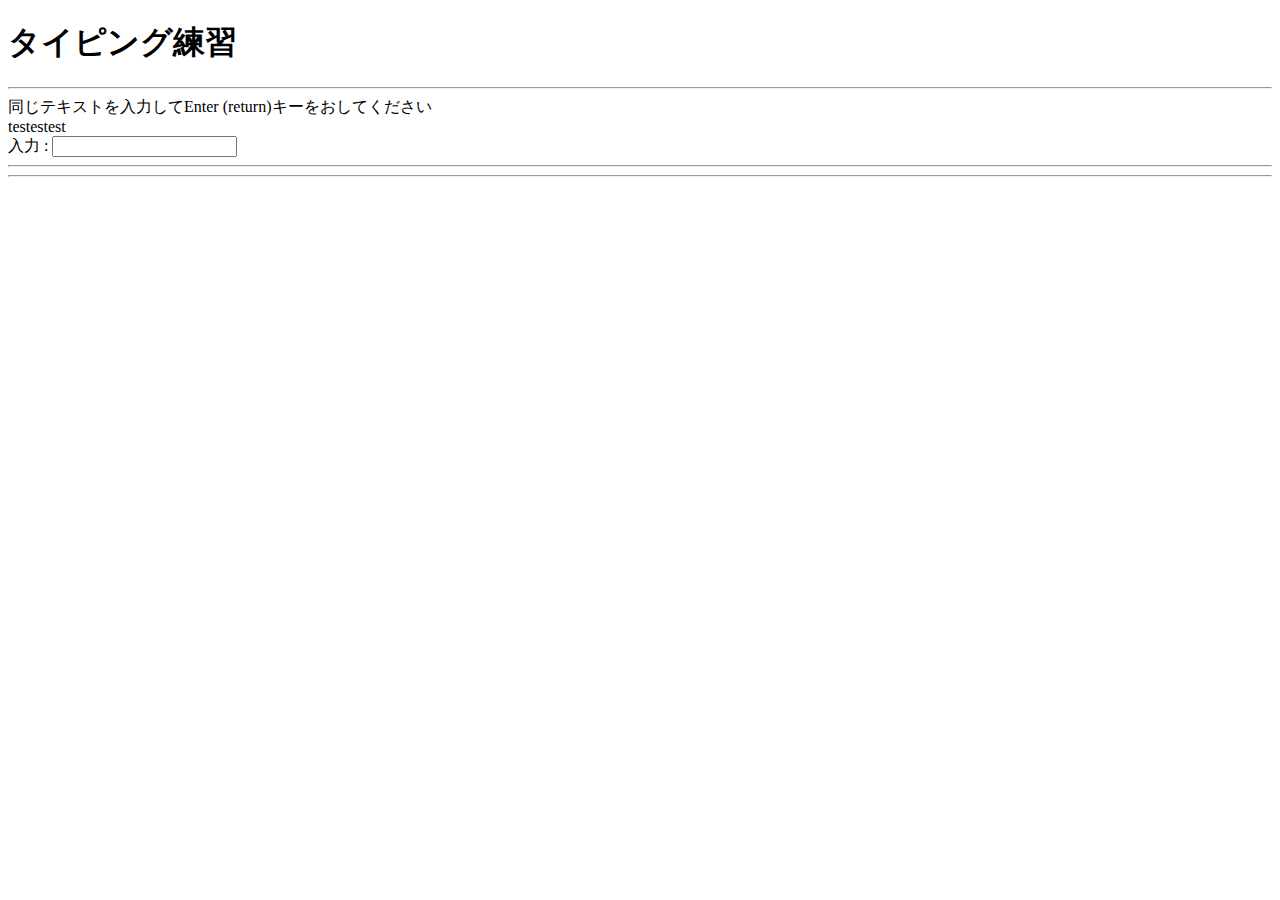
<file: before.html>
<!DOCTYPE html>

<html>
<head>
   <meta charset="UTF-8">
   <title>Page Title</title>
</head>
<body>

<h1>タイピング練習</h1>
<hr />
同じテキストを入力してEnter (return)キーをおしてください
<div id="question_area"></div>

<form onsubmit="answer_text(); return false">
 入力 : <input type="text" id="input_text" />
</form>
<hr />
<div id="result_area"></div>

<script type="text/javascript">

var question_texts = [
   "testestest",
   "hogehogehogehoge",
   "piyopiyo",
   "foobaa"
   
   
];

var current_question_index = 0;
var question_area_element = document.getElementById("question_area");
question_area_element.innerHTML = question_texts[current_question_index];

var seikai = 0;
var machigai = 0;

function answer_text(){
 var input_text_element = document.getElementById("input_text");
 var result_area_element = document.getElementById("result_area");
 var question_area_element = document.getElementById("question_area");
 if(question_texts[current_question_index] == input_text_element.value){
   document.getElementById('input_text').value = "";
   result_area_element.innerHTML += "OK!<br />";
   seikai++;
   current_question_index++;
 if(current_question_index < question_texts.length){  
   question_area_element.innerHTML = question_texts[current_question_index];
 }else{
   document.getElementById('input_text').value = "";
   alert("全ての問題に解答しました。　お疲れ様でした");
   alert("正解数" + seikai);
   alert("不正解" + machigai);
   alert("正答率" + (seikai / (seikai + machigai) * 100) + "%");
   current_question_index = 0;
   question_area_element.innerHTML = question_texts[current_question_index];
   
   
 }
   }else{
     
     result_area_element.innerHTML += "NG!<br />";
     machigai++;
   }
 document.getElementById('input_text').value = "";
}

</script>


<hr />
</body>
</html>
</file>
